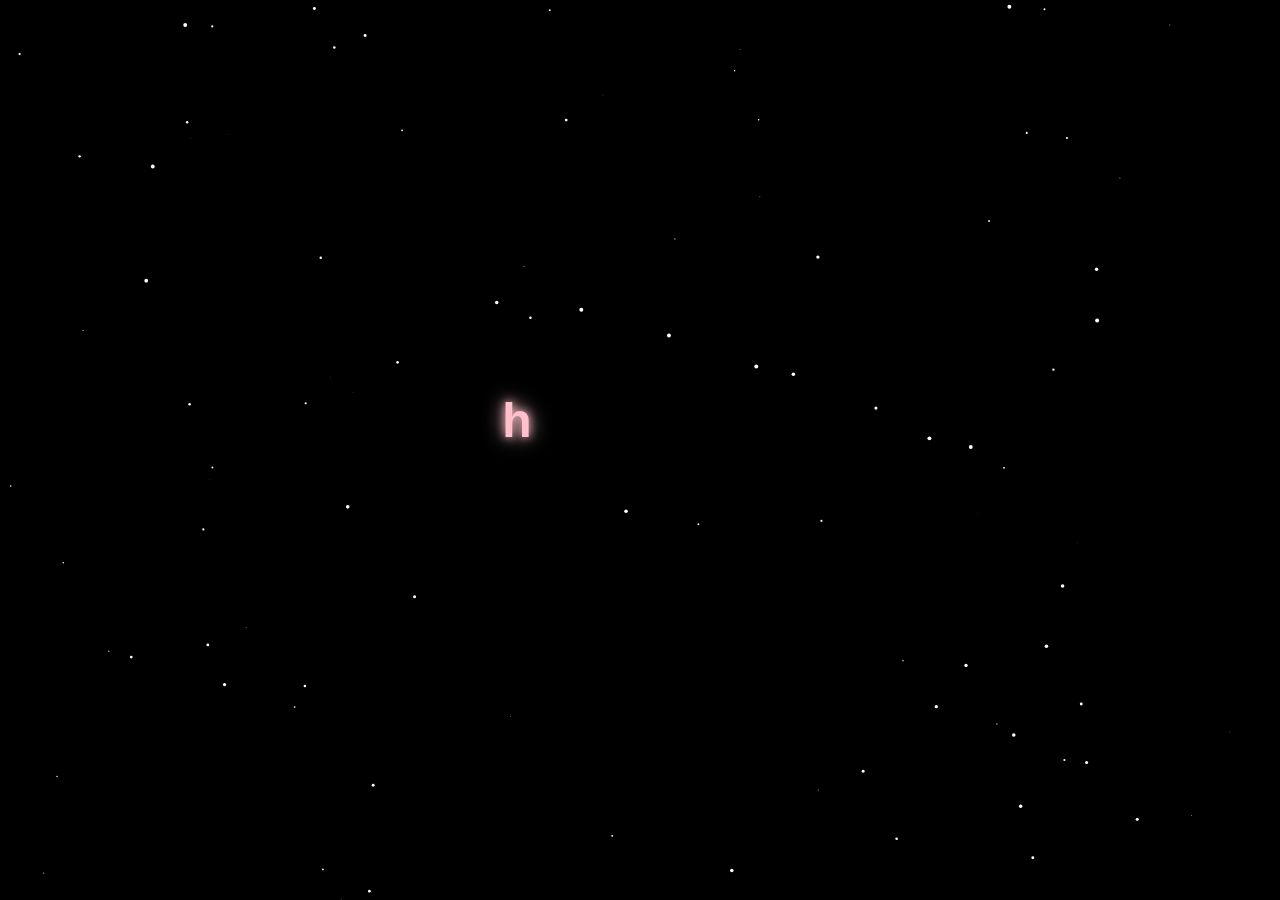
<file: index.html>
<!DOCTYPE html>
<html lang="en">
<head>
<meta charset="UTF-8">
<title>Ulang Tahun Ariel 🎉</title>
<link rel="stylesheet" href="style.css">
</head>
<body>
    <div class="overlay"></div>

    <h1 id="glowText"></h1>
    <button id="nextBtn" class="hidden" onclick="location.href='second.html'">Lanjut 🎁</button>

    <canvas id="stars"></canvas>

<script src="script.js"></script>
</body>
</html>
</file>
<file: style.css>
* {
    margin: 0;
    padding: 0;
    box-sizing: border-box;
}

body {
    overflow: hidden;
    background-color: black;
    display: flex;
    flex-direction: column;
    justify-content: center;
    align-items: center;
    height: 100vh;
}

#stars {
    position: absolute;
    top: 0;
    left: 0;
    z-index: 0; /* di belakang teks */
}

h1 {
    font-size: clamp(1.5rem, 8vw, 3rem);
    font-family: "Arial", sans-serif;
    color: transparent;
    letter-spacing: 2px;
    text-align: center;
    word-break: break-word;
    max-width: 90%;
    z-index: 1;
}

button {
    margin-top: 20px;
    padding: 10px 20px;
    font-size: 1rem;
    background: pink;
    border: none;
    border-radius: 8px;
    cursor: pointer;
    opacity: 0;
    transform: translateY(20px);
    transition: opacity 0.6s ease, transform 0.6s ease;
    z-index: 1;
}

button.show {
    opacity: 1;
    transform: translateY(0);
}

.hidden {
    display: block;
}

.overlay {
    position: fixed;
    inset: 0;
    background: black;
    z-index: 3;
    opacity: 1;
    transition: opacity 1s ease-out;
}
</file>
